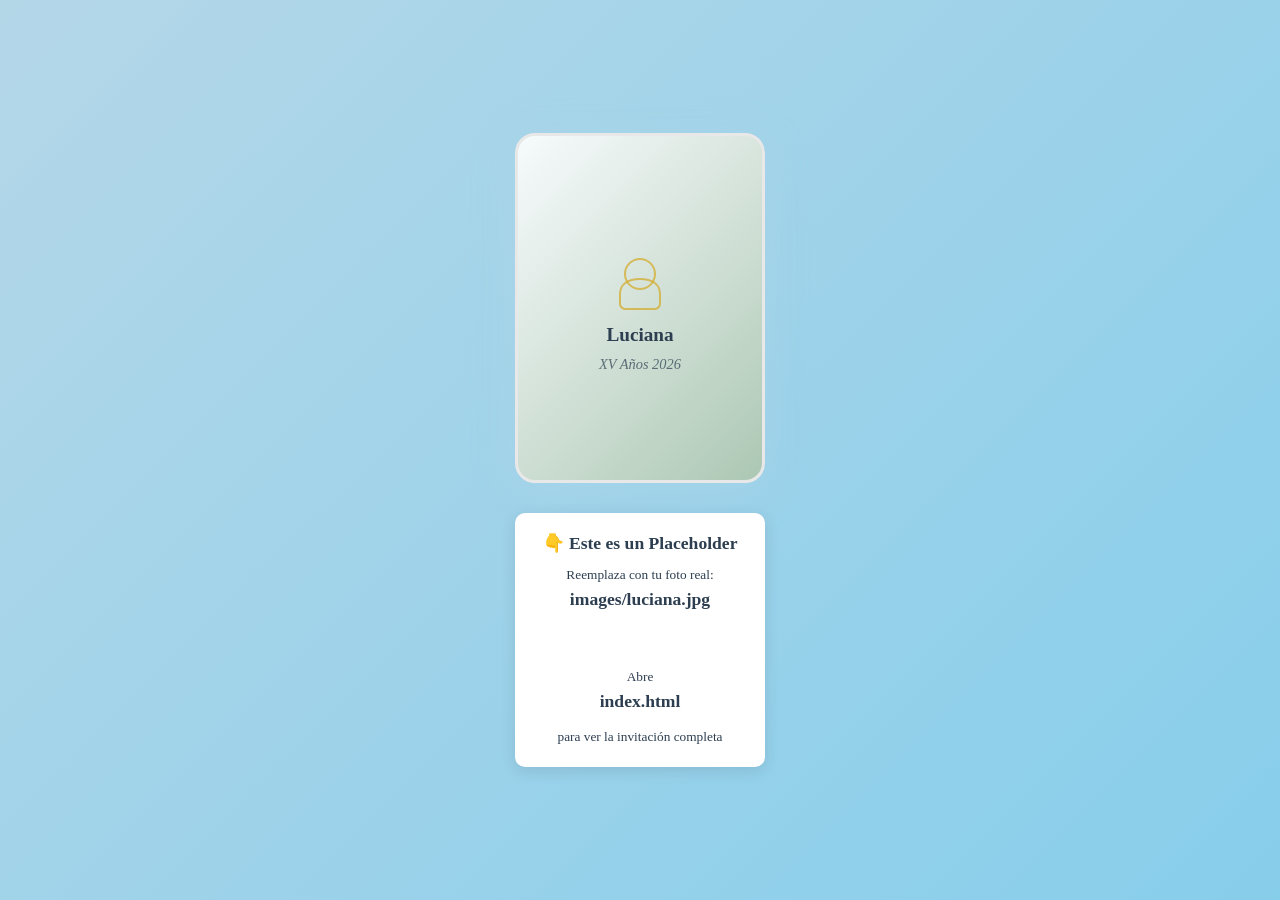
<file: demo-placeholder.html>
<!-- IMAGEN PLACEHOLDER PARA LA FOTO DE LUCIANA -->
<!-- 
Este archivo crea un placeholder elegante en caso de que no tengas foto lista.
Puedes usarlo temporalmente para ver cómo se vería.

CÓMO USARLO:
1. Guarda este archivo como: demo-luciana.html
2. Abre en el navegador
3. Verás un placeholder elegante con el nombre "Luciana"
4. Luego reemplaza con tu foto real en images/luciana.jpg
-->

<!DOCTYPE html>
<html lang="es">
<head>
    <meta charset="UTF-8">
    <meta name="viewport" content="width=device-width, initial-scale=1.0">
    <title>Placeholder - Luciana XV Años</title>
    <style>
        * {
            margin: 0;
            padding: 0;
            box-sizing: border-box;
        }

        body {
            font-family: 'Playfair Display', serif;
            display: flex;
            justify-content: center;
            align-items: center;
            min-height: 100vh;
            background: linear-gradient(135deg, #B4D7E8 0%, #87CEEB 100%);
        }

        .placeholder {
            width: 250px;
            height: 350px;
            background: linear-gradient(135deg, rgba(255,255,255,0.9), rgba(212,175,55,0.3));
            border: 3px solid #E8E8E8;
            border-radius: 20px;
            display: flex;
            flex-direction: column;
            justify-content: center;
            align-items: center;
            box-shadow: 0 10px 40px rgba(180, 215, 232, 0.4);
            color: #2C3E50;
            text-align: center;
        }

        .placeholder i {
            font-size: 4rem;
            margin-bottom: 20px;
            opacity: 0.6;
        }

        .placeholder p {
            font-size: 1.2rem;
            font-weight: 600;
            margin-bottom: 10px;
        }

        .placeholder small {
            font-size: 0.9rem;
            opacity: 0.7;
            font-style: italic;
        }

        .hint {
            margin-top: 30px;
            padding: 20px;
            background: white;
            border-radius: 10px;
            box-shadow: 0 4px 15px rgba(0,0,0,0.1);
            text-align: center;
            color: #2C3E50;
            max-width: 400px;
        }

        .hint strong {
            display: block;
            margin-bottom: 10px;
            font-size: 1.1rem;
        }

        .hint small {
            display: block;
            line-height: 1.6;
        }
    </style>
</head>
<body>
    <div style="text-align: center;">
        <div class="placeholder">
            <svg width="80" height="80" viewBox="0 0 80 80" fill="none" xmlns="http://www.w3.org/2000/svg">
                <circle cx="40" cy="30" r="15" stroke="#D4AF37" stroke-width="2" opacity="0.8"/>
                <path d="M20 50C20 40 28 35 40 35C52 35 60 40 60 50L60 60C60 62 58 65 55 65L25 65C22 65 20 62 20 60Z" stroke="#D4AF37" stroke-width="2" fill="none" opacity="0.8"/>
            </svg>
            <p>Luciana</p>
            <small>XV Años 2026</small>
        </div>

        <div class="hint">
            <strong>👇 Este es un Placeholder</strong>
            <small>
                Reemplaza con tu foto real:<br>
                <strong>images/luciana.jpg</strong><br>
                <br>
                Abre <strong>index.html</strong> para ver la invitación completa
            </small>
        </div>
    </div>

    <!-- Font Awesome para iconos -->
    <link rel="stylesheet" href="https://cdnjs.cloudflare.com/ajax/libs/font-awesome/6.4.0/css/all.min.css">
</body>
</html>
</file>
